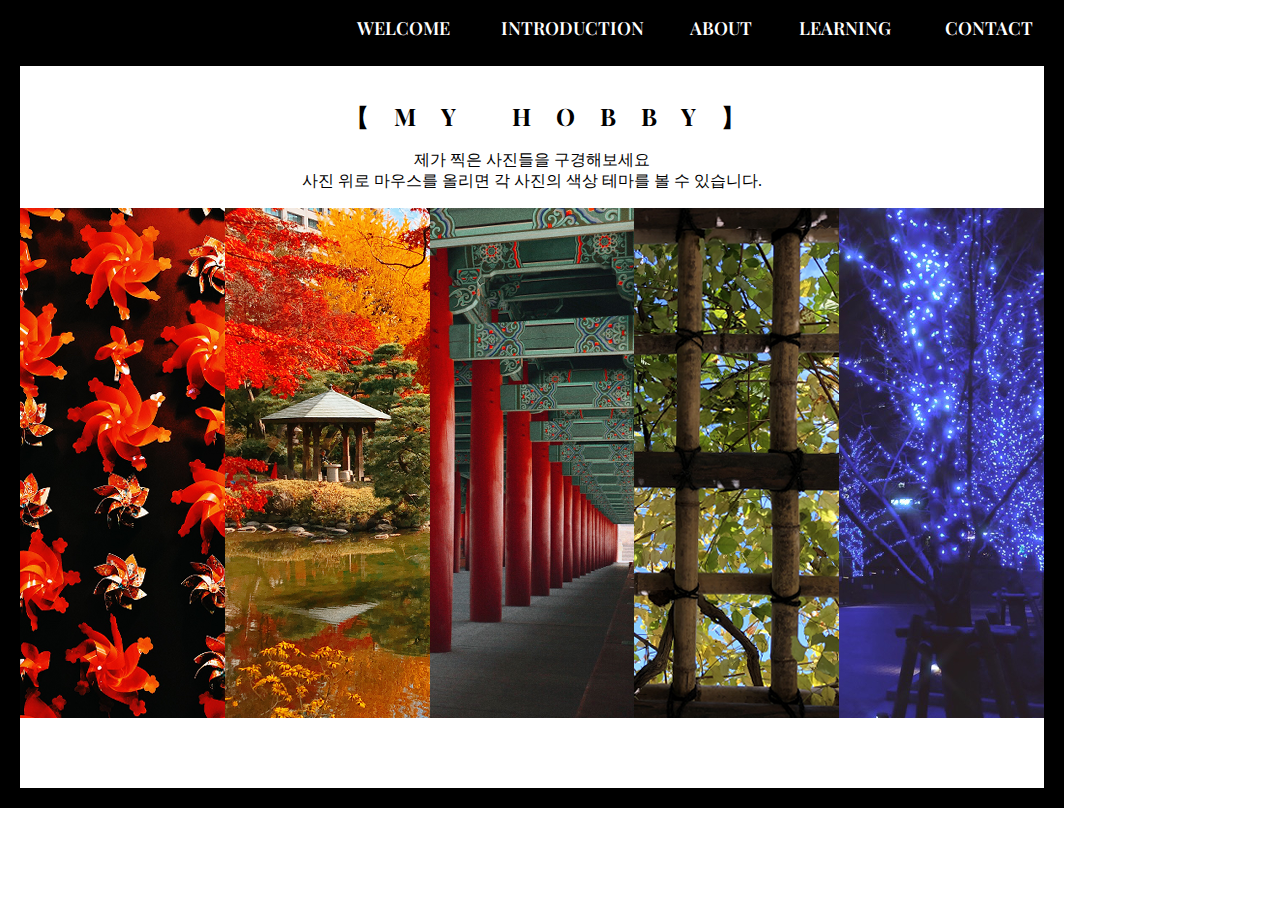
<file: 01_introduction.html>
<!DOCTYPE html>
<html lang="en">
<head>
    <meta charset="UTF-8">
    <meta http-equiv="X-UA-Compatible" content="IE=edge">
    <meta name="viewport" content="width=device-width, initial-scale=1.0">
    <link rel="stylesheet" href="./css/style.css">
    <title>황윤진 프로필</title>
</head>
<body>
<!-- 메뉴 바
==================================================== -->
    <header>
    <nav>
        <ul class="menu-ul">
            <li id="menu-li"><a href="index.html">WELCOME</a></li>
            <li id="menu-li"><a href="01_introduction.html">INTRODUCTION</a></li>
            <li id="menu-li"><a href="02_about.html">ABOUT</a></li>
            <li id="menu-li"><a href="03_learnig.html">LEARNING</a></li>
            <li id="menu-li"><a href="04_contact.html">CONTACT</a></li>
        </ul>
    </nav>
    </header>

    <div class="page2" id="intro">
        <h2 id="intro-text">【MY HOBBY】</h2>
        <p style="text-align: center;">제가 찍은 사진들을 구경해보세요<br>
            사진 위로 마우스를 올리면 각 사진의 색상 테마를 볼 수 있습니다.</p>
        <div class="gallarylist">
            <ul class="gal-ul">
                <li class="gal-li">
                    <a href="" class="gal-a1">
                        <div class="photo-screen">
                            <div class="background-palette"></div>
                            <div class="photo -one"><img src="./images/picture1.png" id="my-photo"></div>
                        </div>
                    </a>
                </li>
                <li class="gal-li">
                    <a href="" class="gal-a2">
                        <div class="photo-screen">
                            <div class="background-palette"></div>
                            <div class="photo -two"><img src="./images/picture2.png" id="my-photo"></div>
                        </div>
                    </a>
                </li>
                <li class="gal-li">
                    <a href="" class="gal-a3">
                        <div class="photo-screen">
                            <div class="background-palette"></div>
                            <div class="photo -three"><img src="./images/picture3.png" id="my-photo"></div>
                        </div>
                    </a>
                </li>
                <li class="gal-li">
                    <a href="" class="gal-a4">
                        <div class="photo-screen">
                            <div class="background-palette"></div>
                            <div class="photo -four"><img src="./images/picture4.png" id="my-photo"></div>
                        </div>
                    </a>
                </li>
                <li class="gal-li">
                    <a href="" class="gal-a5">
                        <div class="photo-screen">
                            <div class="background-palette"></div>
                            <div class="photo -five"><img src="./images/picture5.png" id="my-photo"></div>
                        </div>
                    </a>
                </li>
            </ul>
        </div>
    </div>
</body>
</html>
</file>
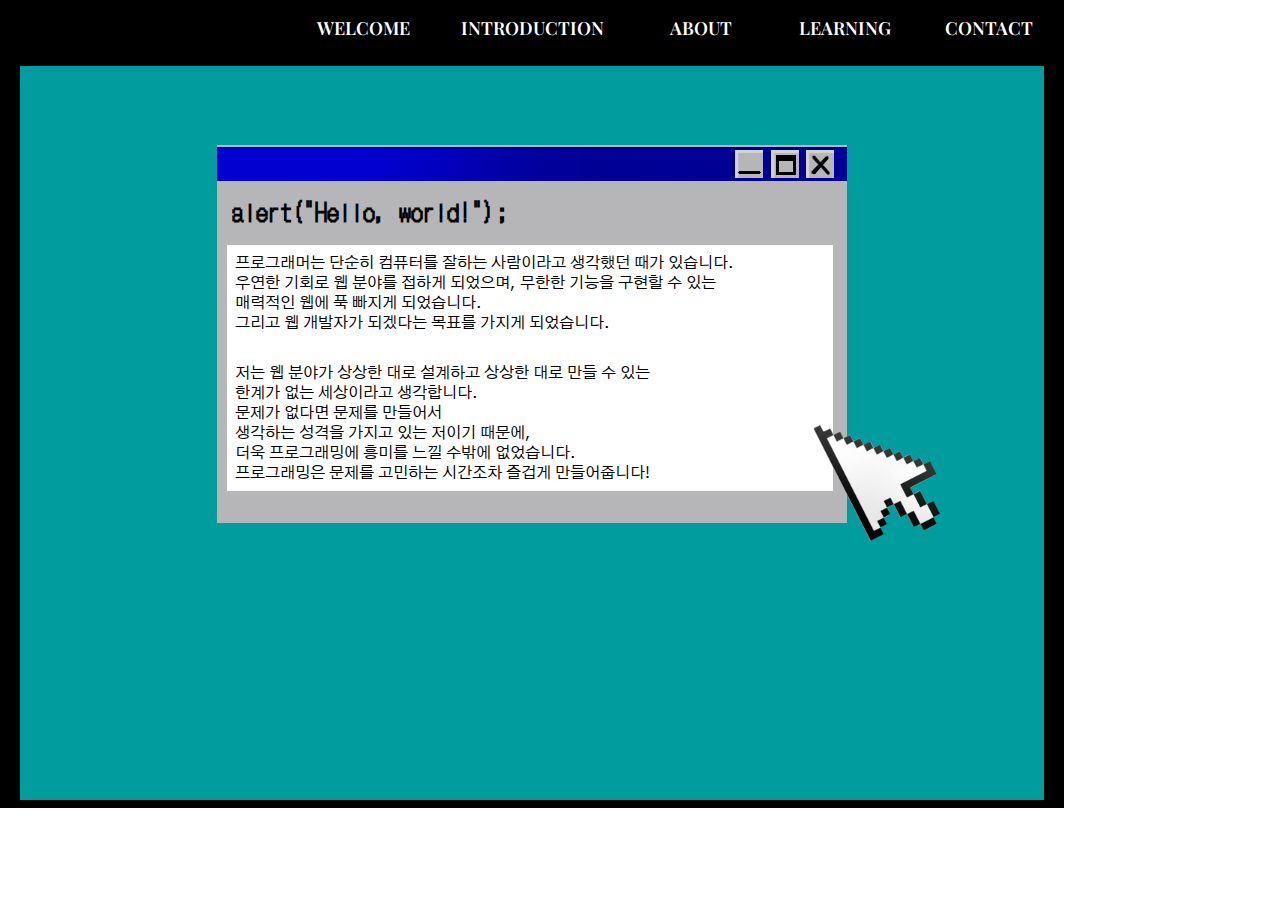
<file: 02_about.html>
<!DOCTYPE html>
<html lang="en">
<head>
    <meta charset="UTF-8">
    <meta http-equiv="X-UA-Compatible" content="IE=edge">
    <meta name="viewport" content="width=device-width, initial-scale=1.0">
    <link rel="stylesheet" href="./css/style.css">
    <title>황윤진 프로필</title>
</head>
<body>
<!-- 메뉴 바
==================================================== -->
<header>
    <nav>
        <ul class="menu-ul">
            <li id="menu-li"><a href="index.html">WELCOME</a></li>
            <li id="menu-li"><a href="01_introduction.html">INTRODUCTION</a></li>
            <li id="menu-li"><a href="#about">ABOUT</a></li>
            <li id="menu-li"><a href="03_learnig.html">LEARNING</a></li>
            <li id="menu-li"><a href="04_contact.html">CONTACT</a></li>
        </ul>
    </nav>
</header>
<div class="page3" id="about">
    <div class="about -box">
        <a id="about-hover">
            <div class="about-section">
                <div class="about-text -one">
                    프로그래머는 단순히 컴퓨터를 잘하는 사람이라고 생각했던 때가 있습니다.<br>
                    우연한 기회로 웹 분야를 접하게 되었으며, 무한한 기능을 구현할 수 있는<br>
                    매력적인 웹에 푹 빠지게 되었습니다.<br>
                    그리고 웹 개발자가 되겠다는 목표를 가지게 되었습니다.<br>
                    <br>
                </div>
                <div class="about-text -two">
                    저는 웹 분야가 상상한 대로 설계하고 상상한 대로 만들 수 있는<br>
                    한계가 없는 세상이라고 생각합니다. <br>
                    문제가 없다면 문제를 만들어서<br>
                    생각하는 성격을 가지고 있는 저이기 때문에,<br>
                    더욱 프로그래밍에 흥미를 느낄 수밖에 없었습니다.<br>
                    프로그래밍은 문제를 고민하는 시간조차 즐겁게 만들어줍니다!<br>
                </div>
                <span></span><span></span><span></span><span></span>
                <div class="page3-header"><h2>alert("Hello, world!");</h2></div>
                <div><img src="./images/window_retro.png" alt=""></div>
            </div>
            <div class="img-mouse-couser"><img src="./images/mouse_cursor.png" alt="" id="img-mouse-couser"></div>
            <div class="img-mouse-couser -clicked"><img src="./images/mouse_cursor_clicked.png" alt="" id="img-mouse-couser"></div>
        </a>
    </div>
    <div class="background"></div>
</div>
</body>
</html>
</file>
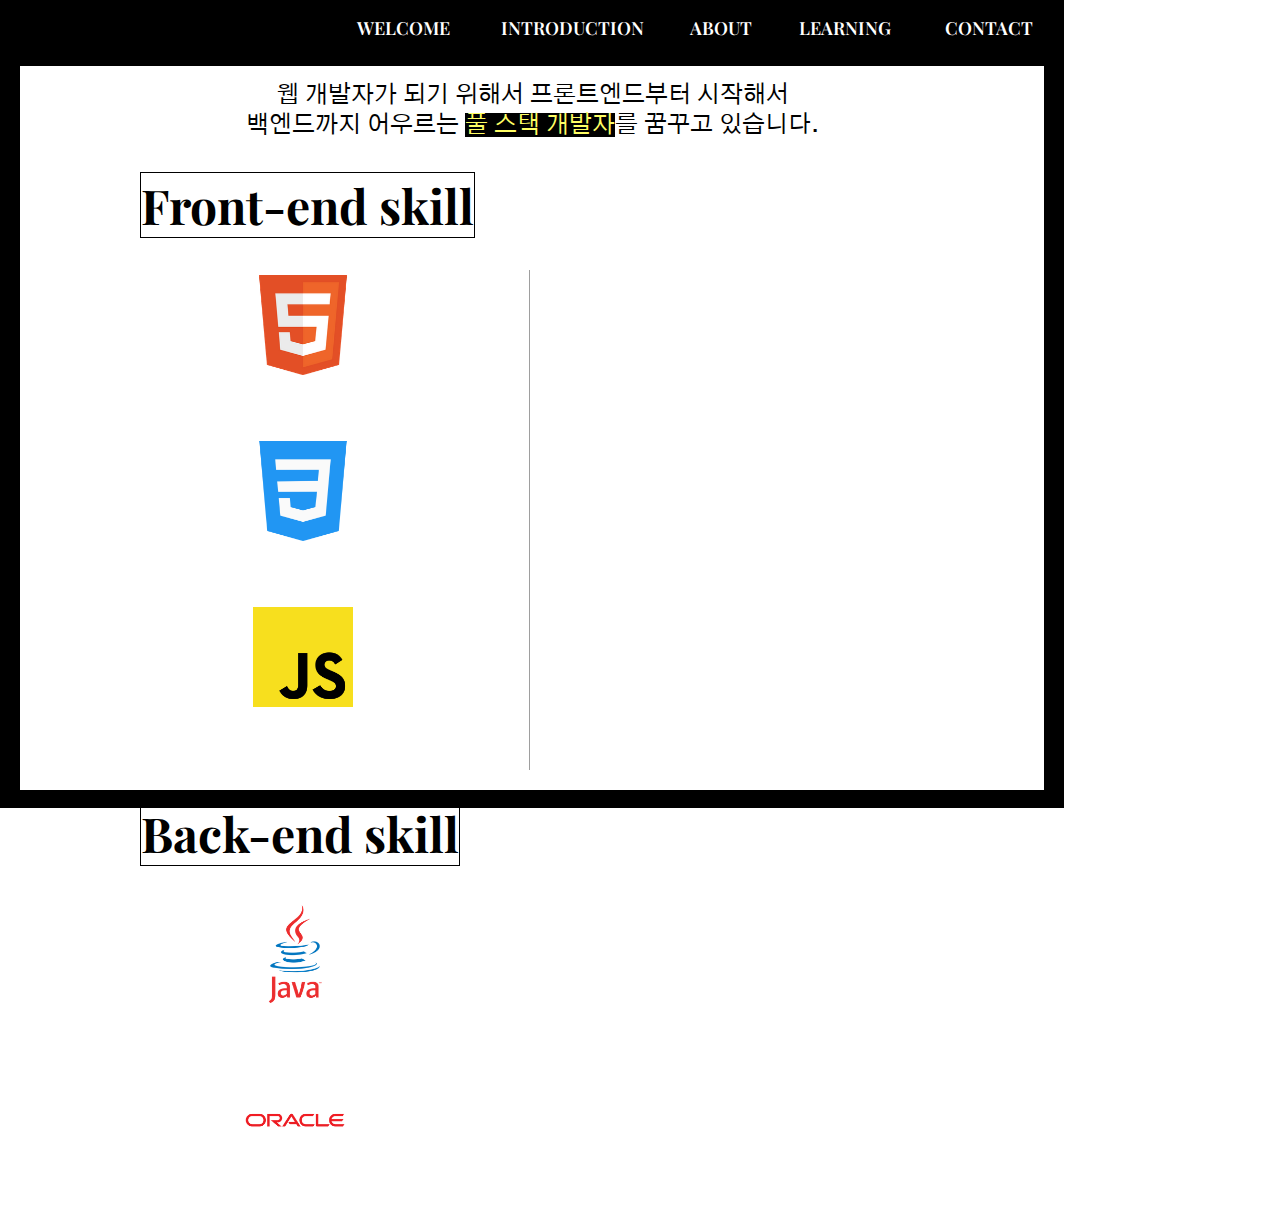
<file: 03_learnig.html>
<!DOCTYPE html>
<html lang="en">
<head>
    <meta charset="UTF-8">
    <meta http-equiv="X-UA-Compatible" content="IE=edge">
    <meta name="viewport" content="width=device-width, initial-scale=1.0">
    <link rel="stylesheet" href="./css/style.css">
    <title>황윤진 프로필</title>
</head>
<body>
<!-- 메뉴 바
==================================================== -->
<header>
    <nav>
        <ul class="menu-ul">
            <li id="menu-li"><a href="index.html">WELCOME</a></li>
            <li id="menu-li"><a href="01_introduction.html">INTRODUCTION</a></li>
            <li id="menu-li"><a href="02_about.html">ABOUT</a></li>
            <li id="menu-li"><a href="#learning">LEARNING</a></li>
            <li id="menu-li"><a href="04_contact.html">CONTACT</a></li>
        </ul>
    </nav>
</header>
    <div class="background2">
        <section class="skill-box">
            <div class="page4-content" id="learning">
                <div class="skill-header-text" style="text-align: center;">
                    <p> 웹 개발자가 되기 위해서 프론트엔드부터 시작해서<br>
                    백엔드까지 어우르는 <span id=highlight-font>풀 스택 개발자</span>를 꿈꾸고 있습니다.</p>
                </div>
                <div class="skill-header-h1">
                    <div><h1>Front-end skill</h1></div>
                        <div>
                            <div>
                                <div><img src="./images/icons/html.png" alt=""></div>
                                <span>HTML</span>
                            </div>
                            <div>
                                <div><img src="./images/icons/css.png" alt=""></div>
                                <span>CSS</span>
                            </div>
                            <div>
                                <div><img src="./images/icons/javascript.png" alt=""></div>
                                <span>JAVASCRIPT</span>
                            </div>
                        </div>
                </div>
                <div class="vertical-line"></div>
                <div class="skill-header-h1">
                    <div><h1>Back-end skill</h1></div>
                    <div>
                        <div><img src="./images/icons/java.png" alt=""></div>
                        <span>JAVA</span>
                    </div>
                    <div>
                        <div><img src="./images/icons/oracle.png" alt=""></div>
                        <span>ORACLE</span>
                    </div>
                </div>
            </div>
        </section>
    </div>

</body>
</html>
</file>
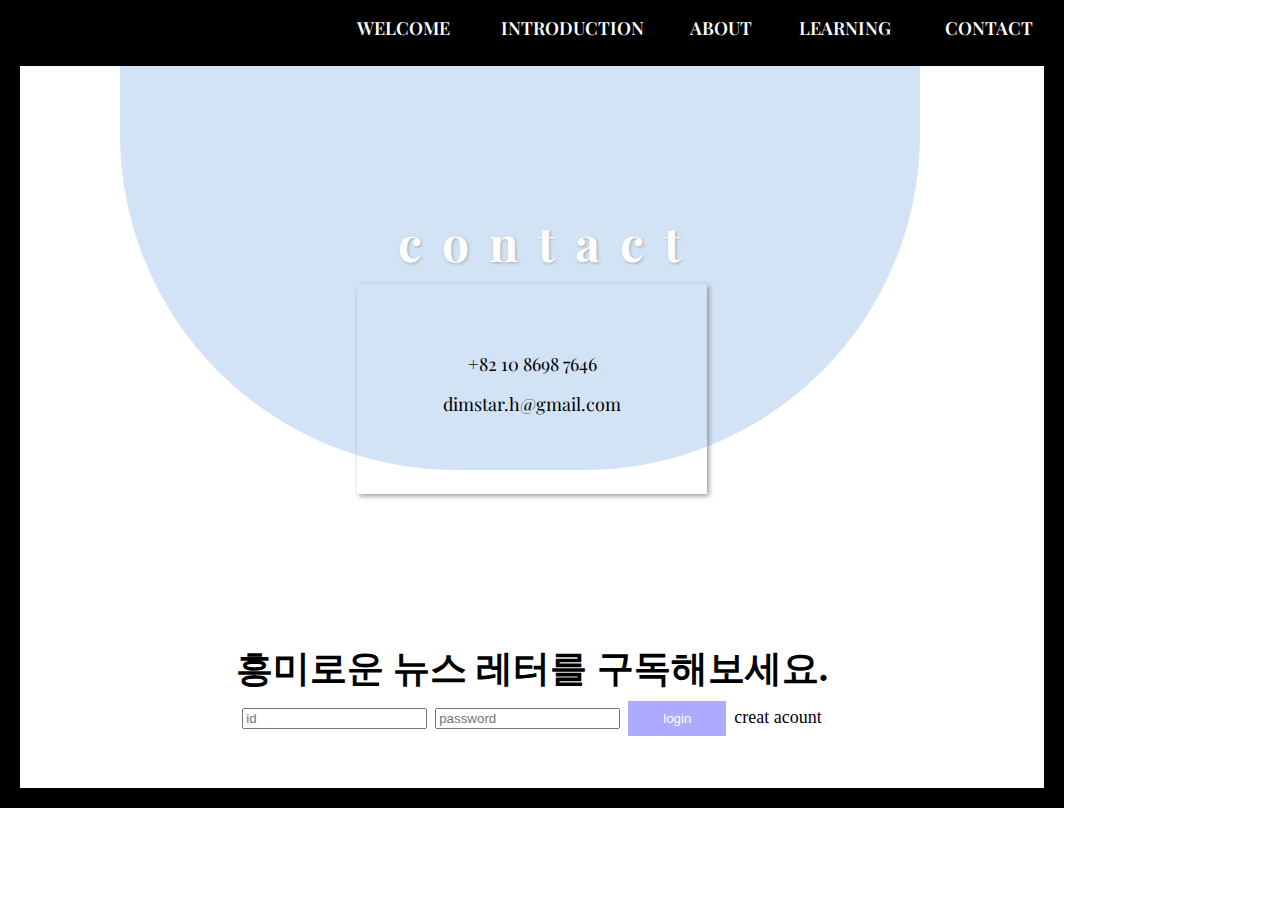
<file: 04_contact.html>
<!DOCTYPE html>
<html lang="en">
<head>
    <meta charset="UTF-8">
    <meta http-equiv="X-UA-Compatible" content="IE=edge">
    <meta name="viewport" content="width=device-width, initial-scale=1.0">
    <link rel="stylesheet" href="./css/style.css">
    <script src="./js/jquery-3.6.0.js"></script>
    <script src="./js/sighup.js"></script>
    <title>황윤진 프로필</title>
    <script>
    if(window.localStorage) {
        console.log("당신의 브라우저는 Web Storage를 사용할 수 있습니다.")
    }
    else {
        console.warn("당신의 브라우저는 Web Storage를 사용할 수 없습니다. 최신 브라우저로 업데이트 하세요.")
    }
    </script>
</head>
<body>
<!-- 메뉴 바
==================================================== -->
<header>
    <nav>
        <ul class="menu-ul">
            <li id="menu-li"><a href="index.html">WELCOME</a></li>
            <li id="menu-li"><a href="01_introduction.html">INTRODUCTION</a></li>
            <li id="menu-li"><a href="02_about.html">ABOUT</a></li>
            <li id="menu-li"><a href="03_learnig.html">LEARNING</a></li>
            <li id="menu-li"><a href="#contact">CONTACT</a></li>
        </ul>
    </nav>
</header>
    <div class="page5-box" id="contact">
        <footer class="footer" id="contact">
            <div class="footer-text">
                <h2>contact</h2>
                <p>+82 10 8698 7646<br>
                dimstar.h@gmail.com</p>
                <div class="footer-back-wrapper">
                    <div class="wave -one"></div>
                    <div class="wave -two"></div>
                </div>
            </div>

            <!-- 회원가입
                ==================================================== -->
            <div class="login-box">
                <div class="container">
                        <form action="">
                            <h3>흥미로운 뉴스 레터를 구독해보세요.</h3>
                            <input type="text" name="userId" id="userId" placeholder="id">
                            <input type="password" name="userPwd" id="userPwd" placeholder="password">
                            <input type="button" class="button" value="login" onclick="login();">
                            <a href="acount.html" target="_black" class="creat-text">creat acount</a>
                        </form>
                </div>
            </div>
        </footer>
    </div>
</body>
</html>
</file>
<file: css/style.css>
@import url('https://fonts.googleapis.com/css2?family=Playfair+Display:wght@400;500;800&display=swap');
@import url('https://fonts.googleapis.com/css2?family=Gothic+A1:wght@400;600&display=swap');
@import url('https://fonts.googleapis.com/css2?family=DotGothic16&display=swap');

/* 발표환경은 1024*768이므로 규격 맞출것. */
/* ============================ 고정 페이지 ============================ */
html {
    width: 1024px;
    height : 768px;
    border: 20px solid #000;
}

header {
    background-color: black;
    width: 1025px;
    text-align: center;
    position : fixed;
    z-index: 11;
    top : 0px;
    left : 19px; /* html border 크기 */
    font-family: 'Playfair Display';
    font-weight: 600;
}

/* 메뉴 hover 효과 */
#menu-li a:hover {
    color: #A1FFCE;
    transition: all .3s ease-in;
}

/* after 가상요소 */
#menu-li a:after {
    display: block;
    width: 100px;
    border-width: 5px;  
    border-style: outset;
    content: '';
    transform: scaleX(0);
    transition: transform 250ms ease-in-out;
}

/* introduction만 길게 */
#menu-li a[href="01_introduction.html"]:after {
    width: 150px;
}

/* about 짧게 */
#menu-li a[href="02_about.html"]:after {
    width: 60px;
}

#menu-li a:hover:after {
    transform: scaleX(1);
}

body {
    margin : 0 auto;
    width: 1024px;
}

nav {
    float: right;
}

nav li {
    font-size: 18px;
    display: inline-block;
    margin-left: 30px;
}

nav li a {
    color: #fff;
    text-decoration: none;
}

/* ============================ index 페이지 ============================ */

.container {
    width: 1024px;
    height : 768;
    display: inline-block;
    overflow: hidden;
}

div.img-box {
    position : relative;
}

.circle {
    transform-origin: 50%;
    width: 500px;
    height: 500px;
}

.circle.-one {
    position: relative;
    top : 30px;
    left: 50px;
    z-index: -99;
    animation: drift 5000ms infinite linear;
}

.circle.-two {
    position: relative;
    left : 490px;
    top: -260px;
    z-index: -99;
    animation: drift 5000ms infinite linear;
    animation-direction: reverse; /* 반대로 */
}

#highlight-font {
    color: #FFFE64;
 }

.home-text {
    position: absolute;
    font-family: 'Playfair Display', sans-serif;
    font-weight: 600;
    font-size: 50px;
    color: white;
    text-align: center;
    top: 300px;
    left: 200px;
    background-color: black;
    transform: skewy(5deg);
    animation-name : fadein;
    animation-duration: 3s;
}

/* ============================ 1페이지 ============================ */

.gallarylist {
    max-width: 1024px;
    width: 100%;
    margin: 0 auto;
}

.gal-ul li a {
    display: block;
    width: auto;
    text-decoration: none;
}

.gal-ul > li > a  .photo-screen .background-palette {
    position: absolute;
    bottom: 150%;
    /*relative 왼쪽 위치? */
    left: 30px;
    z-index:2;
    color:white;
    font-size: 26px;
    font-weight: 900;
    transition: all .2s ease;
}


.gal-ul {
    font-size: 0px;
    padding: 0;
}

.gal-ul li {
    display: inline-block;
    vertical-align: top;
    width:20%;
}

.gal-ul li a .photo-screen {
    position: relative;
    overflow: hidden;
}

.gal-ul > li > a  .photo-screen::after {
    content: '';
    display: block;
    position: absolute;
    /* top: 0; */
    bottom: -100%;
    left: 0;
    width: 100%;
    height: 100%;
    z-index: 1;
    opacity: 0;
    transition-property: bottom;
    transition-duration: 1s;
}

/* 색상지정 */
.gal-ul > li > .gal-a1  .photo-screen::after{
    background: linear-gradient(90deg, #F28F16 20%, #F25D07 20% 40%, #400C08 40% 60%, #D90707 60% 80%, #8E0B0B 80%);
}
.gal-ul > li > .gal-a2  .photo-screen::after{
    background: linear-gradient(90deg, #595A2A 20%, #3B200F 20% 40%, #FBB723 40% 60%, #A7210A 60% 80%, #E51608 80%);
}

.gal-ul > li > .gal-a3  .photo-screen::after{
    background: linear-gradient(90deg, #730912 20%, #590C1B 20% 40%, #58735F 40% 60%, #D9756C 60% 80%, #BF0A0A 80%);
}
.gal-ul > li > .gal-a4  .photo-screen::after{
    background: linear-gradient(90deg, #6BBEF2 20%, #667302 20% 40%, #D2D904 40% 60%, #565902 60% 80%, #593D25 80%);
}
.gal-ul > li > .gal-a5  .photo-screen::after{
    background: linear-gradient(90deg, #262240 20%, #3A37A6 20% 40%, #35328C 40% 60%, #4A51D9 60% 80%, #26201E 80%);
}

.gal-ul > li > a:hover .photo-screen::after {
    opacity: 1;
    bottom: 0%;
}

/* .gal-ul > li > a:hover .background-palette {
    bottom:52%;
} */

.gal-ul li .photo {
    width: 100%;
}

#intro-text {
    padding : 60px 0 0 0;
    text-align: center;
    font-size: x-large;
    font-family: 'Playfair Display', sans-serif;
    letter-spacing: 25px;
    margin: 20px 0 0 50px;
}

#intro-text p {
    display: inline-block;
    margin: 0 auto;
}

/* ============================ 2페이지 ============================ */

#about-hover {
    text-decoration: none;
    display: block;
    width: auto;
    margin: 5px 10px;
}

.about.-box {
    position: relative;
    width: 650px;
    height: 500px;
    top: 120px;
    margin: 0 auto;
}

.about-section {
    position: relative;
    overflow: hidden;
    padding-bottom: 60%;
}

.about-section img {
    position: absolute;
    top: 65%;
    left: 50%;
    transform: translate(-50%, -50%);
    object-fit: cover;
    z-index: -1;
    
}

.about-section span {
    display: block;
    position: absolute;
    background: rgb(216, 216, 216);
    transition: all .5s;
    z-index: 1;
}

.about-section span:nth-child(3) {top:0; height: 5px; width: 0;}
.about-section span:nth-child(4) {top:0; right:0; width:5px; height: 0; background: rgb(124, 124, 124);}
.about-section span:nth-child(5) {bottom:0; right:0; height:5px; width:0; background: rgb(124, 124, 124);}
.about-section span:nth-child(6) {bottom:0; left:0; width:5px; height: 0;}

#about-hover:hover .about-section span:nth-child(3) {width:100%;}
#about-hover:hover .about-section span:nth-child(4) {height: 100%; transition-delay: .5s;}
#about-hover:hover .about-section span:nth-child(5) {width: 100%; transition-delay: 1s;}
#about-hover:hover .about-section span:nth-child(6) {height: 100%; transition-delay: 1.5s;}

#about-hover:hover .img-mouse-couser {
    opacity: 0;
}
#about-hover:hover .img-mouse-couser.-clicked {
    opacity: 1;
}

#about-hover:hover .about-section {
    box-shadow: 10px 10px 20px rgb(112, 112, 112);
}

.page3-header {
    position: absolute;
    top: 28px;
    left: 15px;
    font-family: "DotGothic16";
}

.about-text {
    position: absolute;
    color: #000;
    font-family: "Gothic A1";
    top: 100px;
    left: 10px;
    background-color: #fff;
    width: 590px;
    z-index: 1;
    padding: 8px;
}

.about-text.-two {
    top: 210px;
    z-index: 2;
}

.img-mouse-couser {
    position: absolute;
    top: 260px;
    left: 600px;
    z-index: 3;
}

#img-mouse-couser {
    width: 150px;
    height: 150px;
}

.img-mouse-couser.-clicked {
    opacity: 0;
}

.background {
    position: absolute;
    background-color: #009C9E;
    width: 1024px;
    height: 800px;
    top: 0px;
    z-index: -9999;
}

/* ============================ 3페이지 ============================ */

.page4-content {
    position: relative;
    overflow: hidden;
}

.skill-header-h1 {
    display: inline-block;
    vertical-align: top;
    text-align: center;
    font-size: 24px;
    font-family: "Playfair Display";
    margin: 0 120px;
}

.skill-header-h1 h1 {
    border: 1px solid #000;
}

.skill-header-h1:hover h1 {
    background-color: #000;
    color: #fff;
    border: #fff;
}

.skill-header-text {
    position: relative;
    margin: 60px 0 0px 0;
}

.skill-header-text p {
    font-family: "Gothic A1";
    font-size: 24px;
    font-weight: 400px;
    margin: 0px;
}

.skill-header-h1 img {
    width: 100px;
    height: 100px;
    margin: 5px 10px 5px 0px;
}

.skill-header-h1 span {
    display: inline-block;
    margin: 0 0 10px 0;
    font-size: 20px;
    letter-spacing: 5px;
    color : white;
}
.vertical-line {
    border-left: 1px solid rgb(158, 158, 158);
    height: 500px;
    position: absolute;
    left: 50%;
    margin-left: -3px;
    top: 250px;
}

.skill-header-text span {
    color: #fff;
    background-color: #000;
}

.background2 {
    position: absolute;
    background-color: #fff;
    width: 1024px;
    height: 770px;
    /* top: 0px; */
    z-index: -9999;
    transition: all 1s ease;
    color: #000;
}

.background2:hover {
    background-color: #000;
    border-radius: 20%;
    height: 220px;
    color: white;
}

.skill-header-h1 span:first-letter {
    font-size: 30px;
}

.background2:hover .skill-header-h1 span{
    color: black;
}

/* ============================ 4페이지 ============================ */

.page5-box {
    width: 1024px;
    height : 768;
    display: inline-block;
    /* overflow: hidden; */
    position: relative;
    text-align: center;
    margin: 0 auto;
    top: 150px;
    font-size: xx-large;
}
.page5-box h2 {
    font-family: "Playfair Display";
    letter-spacing: 20px;
    padding: 0 0 0 35px;
    margin-bottom: 10px;
    color : #fff;
    text-shadow: 1px 1px 3px rgb(165, 165, 165);
}

.footer-text p {
    font-size: large;
    display: block;
    width: 350px;
    height: 150px;
    line-height: 40px;
    margin: 0 auto;
    text-align: center;
    padding: 60px 0 0 0;
    /* border-radius: 70%; */
    box-shadow: 2px 2px 5px rgba(128, 128, 128, 0.8);
    font-family: "Playfair Display";
    z-index: 1;
    transition: all .3s ease;
}

.footer-text p:hover {
    color: #fff;
    text-shadow: 1px 0 10px white;
    background-color: rgba(223, 223, 223, 0.281);
}

.page5-box h3 {
    margin-top: 150px;
    margin-bottom: 0px;
}

.page5-box.login-box {
    position: relative;
}

.creat-text {
    margin: 0px;
    font-size: large;
    
}
.login-box a {
    text-decoration: none;
    color: black;
}

.login-box a:hover {
    color: #5956ff;
}


.wave {
    opacity: .5;
    position: absolute;
    top: -100px;
    width: 800px;
    height: 800px;
    transform-origin: 50% 48%;
    margin : -400px 0 0 100px;
    border-radius: 42%;
    animation: drift 4500ms infinite linear;
    z-index: -1;
}

.wave.-two {
    animation: drift 10s infinite linear;
    opacity: .2;
    background-color:#A1FFCE;
}

.wave.-one {
    animation: drift 6s infinite linear;
    /* animation: reverse; */
    opacity: .2;
    background-color:#5956ff;
}

#sighup-form {
    background-color: rgba(255, 255, 255, 0.507);
    box-shadow: 1px 1px 5px rgb(122, 122, 122);
    width: 500px;
    height: 200px;
    margin: 0 auto;
}

#form-box {
    padding-top: 30px;
}

.button {
    background-color: #5956ff7e;
    color : #fff;
    border : none;
    padding: 10px 35px;
    display: inline-block;
    text-decoration: none;
}


/* ============================ 키 프레임 ============================ */


@keyframes fadein {
    from {
        opacity: 0;
    }
    to {
        opacity: 1;
    }
}

@keyframes drift {
    from { transform: rotate(0deg); }
    from { transform: rotate(360deg); }
}
</file>
